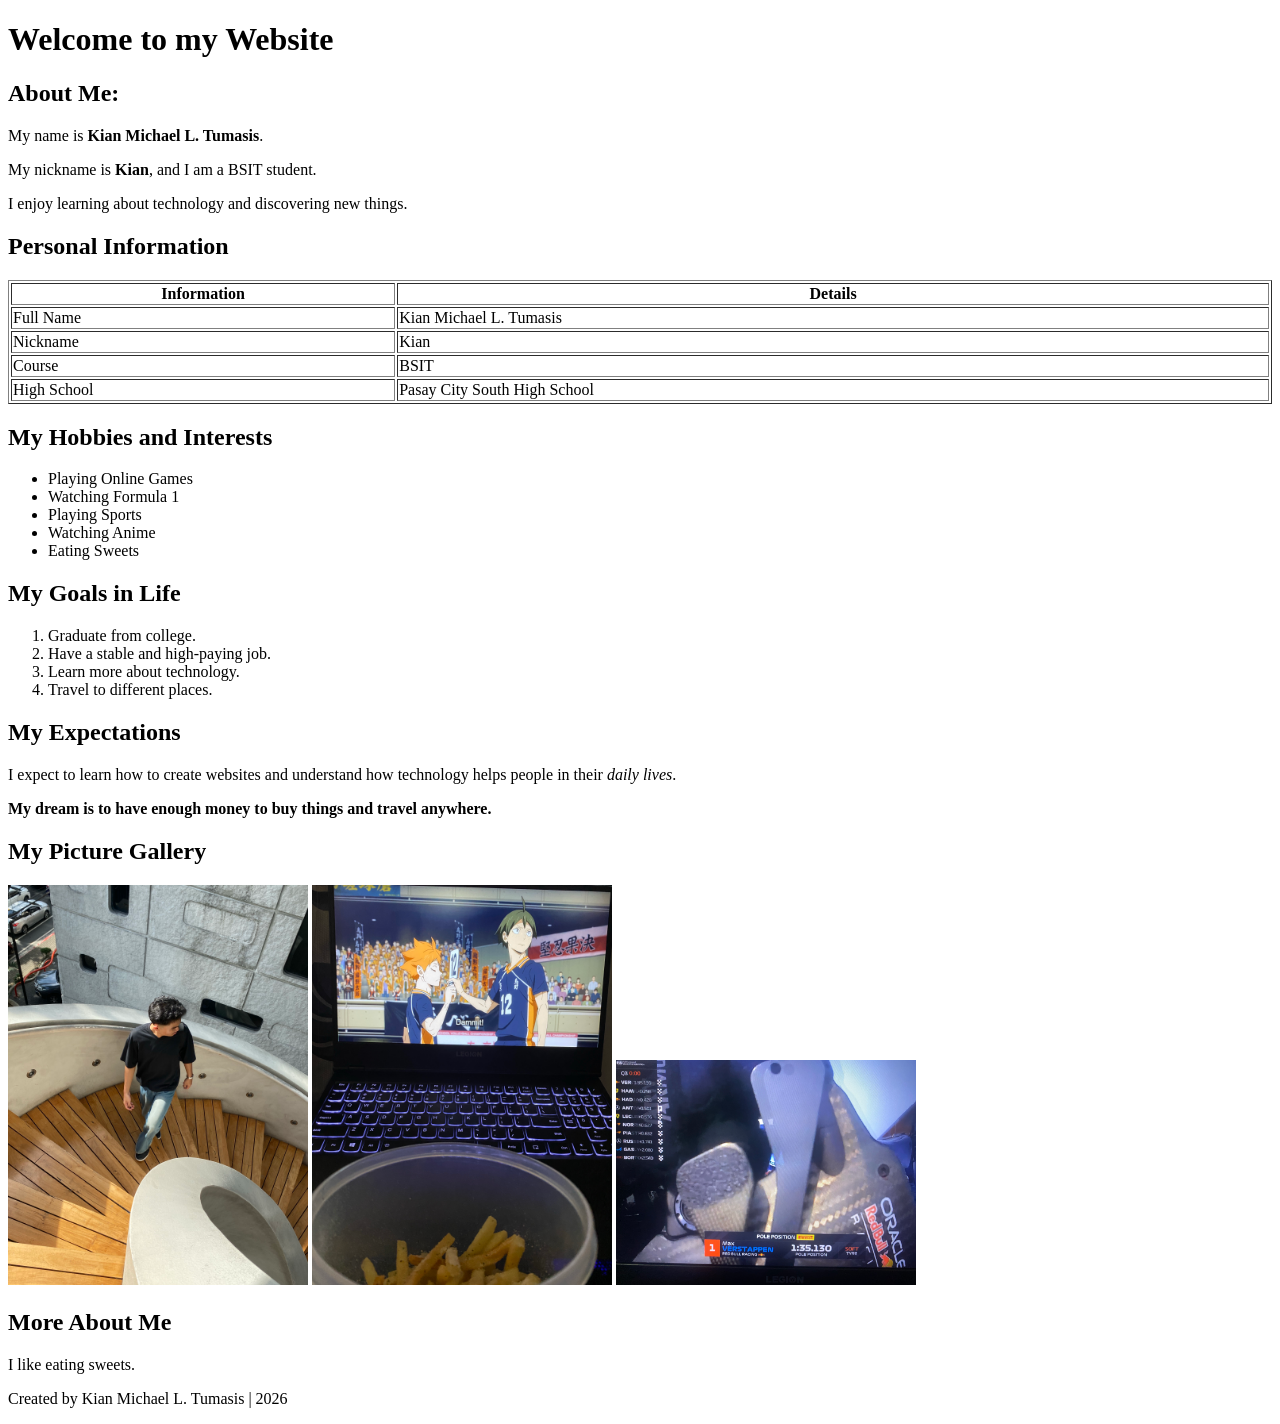
<file: introduction/index.html>
<!DOCTYPE html>
<html lang="en">
<head>
<meta charset="UTF-8">
<meta name="viewport" content="width=device-width, initial-scale=1.0">
<title>My Personal Introduction</title>
</head>
<body>
<header>
<h1>Welcome to my Website</h1>
</header>
<div>
<h2>About Me:</h2>
<p>My name is <b>Kian Michael L. Tumasis</b>.</p>
<p>My nickname is <strong>Kian</strong>, and I am a BSIT student.</p>
<p>I enjoy learning about technology and discovering new things.</p>
<h2>Personal Information</h2>
<table border="1" width="100%">
<tr>
<th>Information</th>
<th>Details</th>
</tr>
<tr>
<td>Full Name</td>
<td>Kian Michael L. Tumasis</td>
</tr>
<tr>
<td>Nickname</td>
<td>Kian</td>
</tr>
<tr>
<td>Course</td>
<td>BSIT</td>
</tr>
<tr>
<td>High School</td>
<td>Pasay City South High School</td>
</tr>
</table>
<h2>My Hobbies and Interests</h2>
<ul>
<li>Playing Online Games</li>
<li>Watching Formula 1</li>
<li>Playing Sports</li>
<li>Watching Anime</li>
<li>Eating Sweets</li>
</ul>
<h2>My Goals in Life</h2>
<ol>
<li>Graduate from college.</li>
<li>Have a stable and high-paying job.</li>
<li>Learn more about technology.</li>
<li>Travel to different places.</li>
</ol>
<h2>My Expectations</h2>
<p>
           I expect to learn how to create websites
           and understand how technology helps people in their
<i>daily lives</i>.
</p>
<p>
<b>
               My dream is to have enough money to buy things
               and travel anywhere.
</b>
</p>
<h2>My Picture Gallery</h2>
<img src="Image%20(1).jpg" width="300">
<img src="Image%20(2).jpg" width="300">
<img src="Image%20(3).jpg" width="300">
<h2>More About Me</h2>
<div>
<p>
               I like eating sweets.
</p>
</div>
</div>
<footer>
<p>Created by Kian Michael L. Tumasis | 2026</p>
</footer>
</body>
</html>
</file>
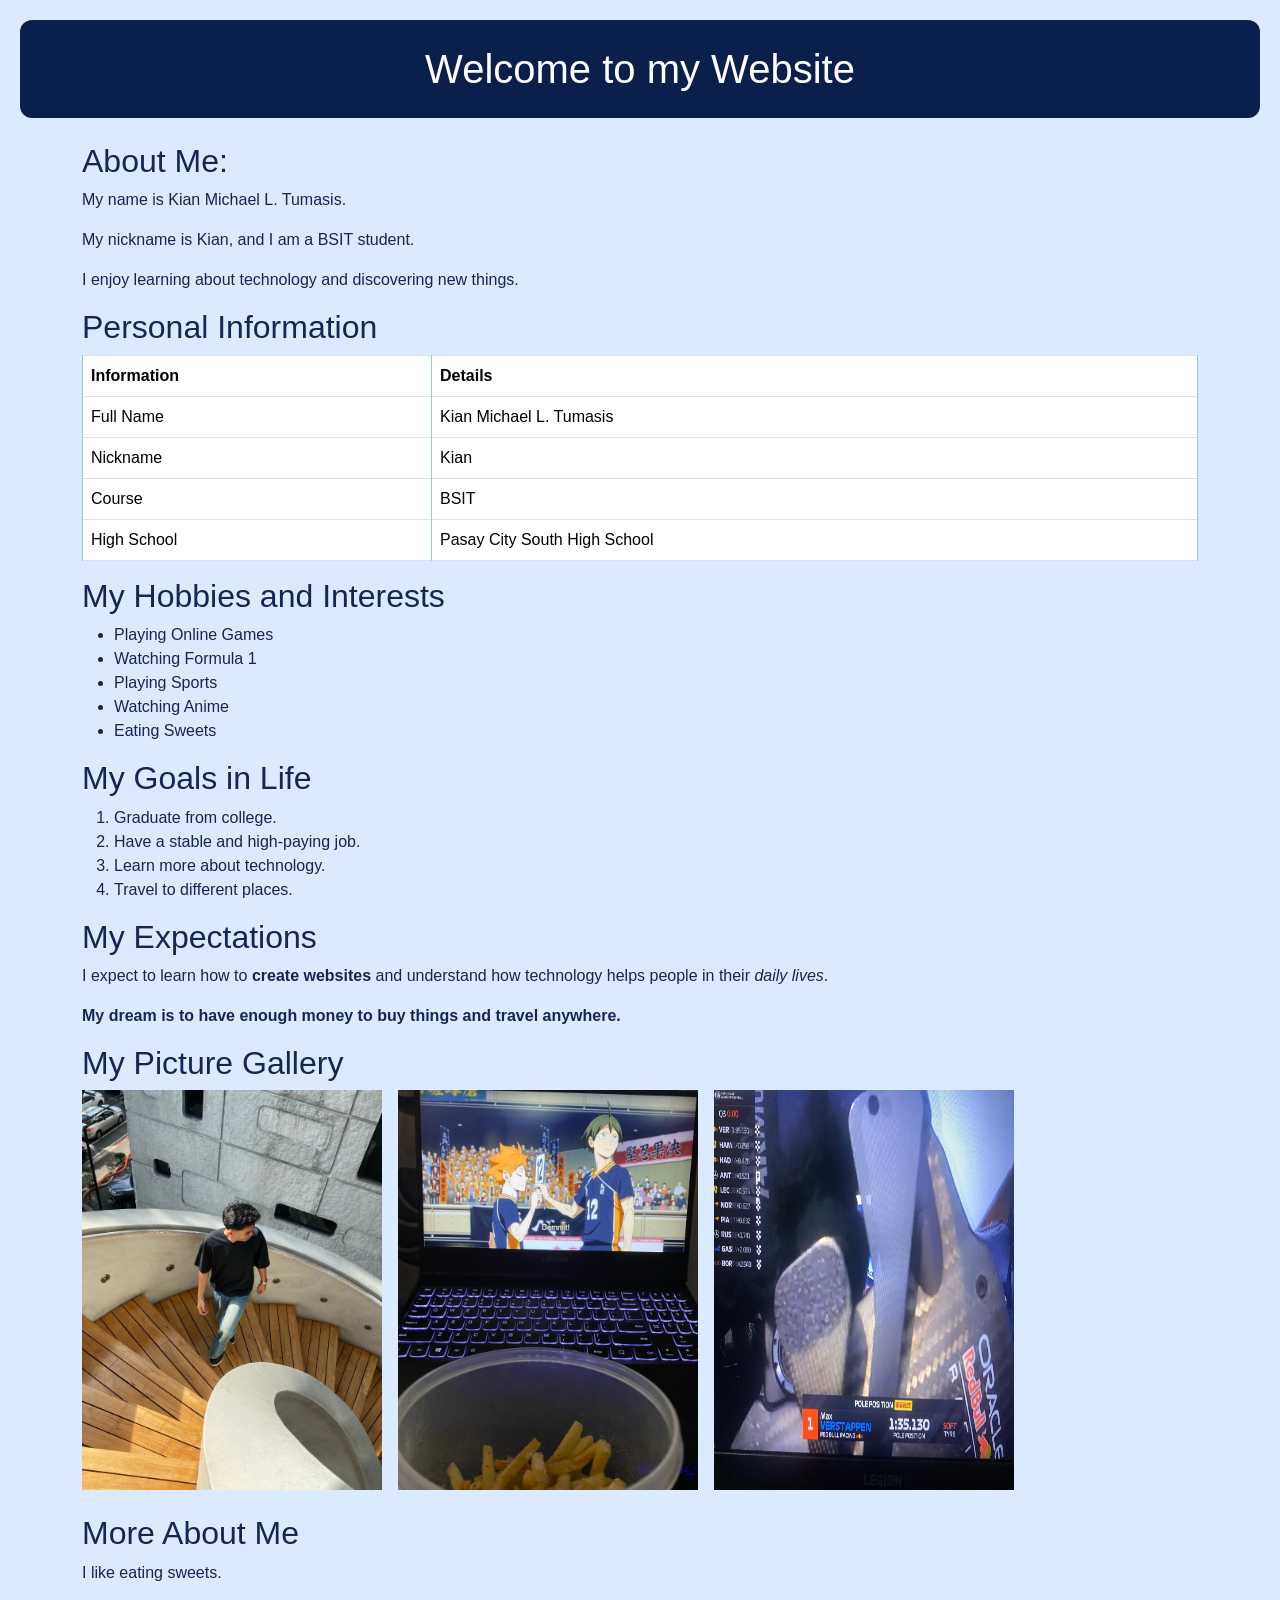
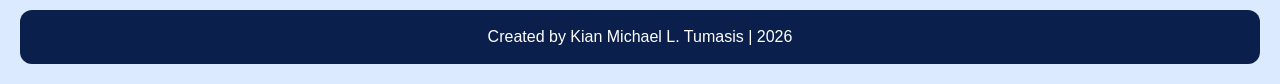
<file: introduction/introduction/index.html>
<!DOCTYPE html>
<html lang="en">
<head>
    <meta charset="UTF-8">
    <meta name="viewport" content="width=device-width, initial-scale=1.0">

    <link href="https://cdn.jsdelivr.net/npm/bootstrap@5.3.8/dist/css/bootstrap.min.css" rel="stylesheet">

    <link rel="stylesheet" href="Css/mystyle.css">
    <link rel="stylesheet" href="Css/flexbox.css">

    <title>My Personal Introduction</title>
</head>

<body>

    <header>
        <h1>Welcome to my Website</h1>
    </header>

    <div class="container my-4">

        <h2>About Me:</h2>
        <p>My name is Kian Michael L. Tumasis.</p>
        <p>My nickname is Kian, and I am a BSIT student.</p>
        <p>I enjoy learning about technology and discovering new things.</p>

        <h2>Personal Information</h2>

        <table class="table table-bordered" width="100%">
            <tr>
                <th>Information</th>
                <th>Details</th>
            </tr>
            <tr>
                <td>Full Name</td>
                <td>Kian Michael L. Tumasis</td>
            </tr>
            <tr>
                <td>Nickname</td>
                <td>Kian</td>
            </tr>
            <tr>
                <td>Course</td>
                <td>BSIT</td>
            </tr>
            <tr>
                <td>High School</td>
                <td>Pasay City South High School</td>
            </tr>
        </table>

        <h2>My Hobbies and Interests</h2>
        <ul>
            <li>Playing Online Games</li>
            <li>Watching Formula 1</li>
            <li>Playing Sports</li>
            <li>Watching Anime</li>
            <li>Eating Sweets</li>
        </ul>

        <h2>My Goals in Life</h2>
        <ol>
            <li>Graduate from college.</li>
            <li>Have a stable and high-paying job.</li>
            <li>Learn more about technology.</li>
            <li>Travel to different places.</li>
        </ol>

        <h2>My Expectations</h2>
        <p>
            I expect to learn how to <b>create websites</b>
            and understand how technology helps people in their
            <i>daily lives</i>.
        </p>

        <p>
            <b>
                My dream is to have enough money to buy things
                and travel anywhere.
            </b>
        </p>

        <h2>My Picture Gallery</h2>

        <div class="d-flex flex-wrap gap-3">
            <img src="Image%20(1).jpg" width="300" alt="Gallery Image 1">
            <img src="Image%20(2).jpg" width="300" alt="Gallery Image 2">
            <img src="Image%20(3).jpg" width="300" alt="Gallery Image 3">
        </div>

        <h2 class="mt-4">More About Me</h2>
        <div>
            <p>I like eating sweets.</p>
        </div>

    </div>

    <footer class="text-center">
        <p>Created by Kian Michael L. Tumasis | 2026</p>
    </footer>

    <script src="https://cdn.jsdelivr.net/npm/bootstrap@5.3.8/dist/js/bootstrap.bundle.min.js"></script>

</body>
</html>
</file>
<file: introduction/introduction/Css/mystyle.css>
body {
    margin: 0;
    padding: 20px;
    background-color: #dbeafe;
    font-family: Arial, sans-serif;
    color: #172554;
}

header {
    background-color: #0b1f4d;
    color: white;
    text-align: center;
    padding: 25px;
    border-radius: 12px;
    margin-bottom: 20px;
}

header h1 {
    margin: 0;
    color: white;
}

header p {
    color: #bfdbfe;
}

main {
    max-width: 1200px;
    margin: auto;
}

.grid-item p {
    line-height: 1.6;
}

.grid-item ul,
.grid-item ol {
    line-height: 2;
}

table {
    width: 100%;
    border-collapse: collapse;
    background-color: white;
}

th {
    background-color: #1e40af;
    color: white;
}

th, td {
    border: 1px solid #93c5fd;
    padding: 10px;
    text-align: left;
}

footer {
    background-color: #0b1f4d;
    color: white;
    text-align: center;
    padding: 15px;
    margin-top: 25px;
    border-radius: 12px;
}

footer p {
    margin: 0;
}
</file>
<file: introduction/introduction/Css/flexbox.css>
.flex-container {
    display: flex;
    justify-content: center;
    align-items: center;
    flex-wrap: wrap;
    gap: 15px;
}

nav.flex-container {
    background-color: #123b80;
    padding: 15px;
    border-radius: 10px;
    margin-bottom: 25px;
}

nav a {
    color: white;
    text-decoration: none;
    font-weight: bold;
    padding: 10px 18px;
    background-color: #2563eb;
    border-radius: 6px;
}

nav a:hover {
    background-color: #60a5fa;
    color: #0b1f4d;
}

.gallery {
    justify-content: space-around;
}

.gallery img {
    width: 30%;
    height: 150px;
    object-fit: cover;
    border-radius: 8px;
    border: 3px solid #2563eb;
}

@media (max-width: 600px) {
    .gallery img {
        width: 100%;
    }
}
</file>
